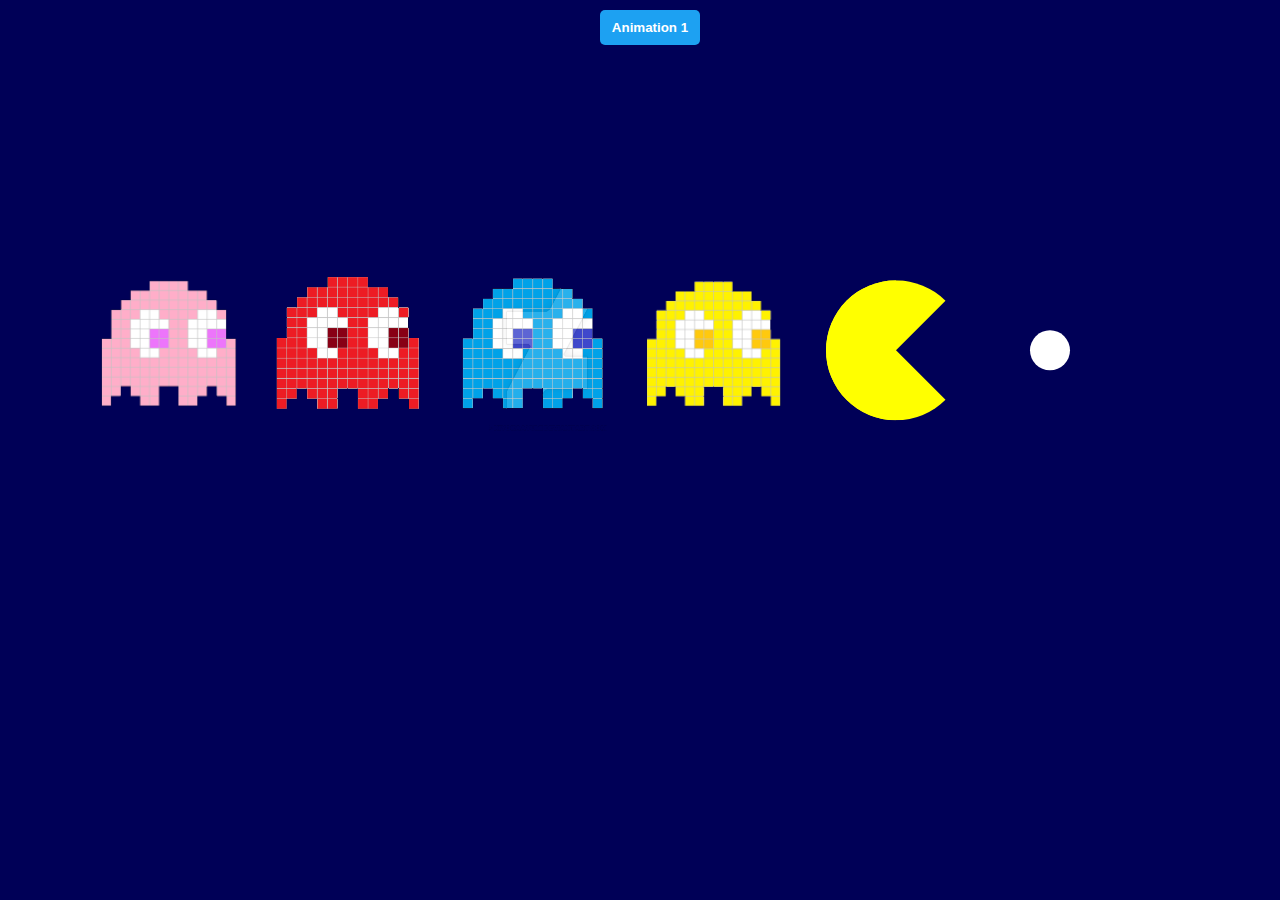
<file: pages/pacman-index.html>
<!DOCTYPE html>
<html lang="en">
  <head>
    <meta charset="UTF-8" />
    <link rel="stylesheet" href="../css/reset.css" />
    <link rel="stylesheet" href="../css/pacman-style.css" />
    <title>Pacman</title>
  </head>
  <body>
    <section class="s1">
      <a href="../index.html"><button class="button1">Animation 1</button></a>
      <div class="main-conteiner">
        <img
          src="../Pacman/images/ghost1.png"
          alt="ghosts-img"
          class="ghost1"
        />
        <img
          src="../Pacman/images/ghost2.png"
          alt="ghosts-img"
          class="ghost2"
        />
        <img
          src="../Pacman/images/ghost3.png"
          alt="ghosts-img"
          class="ghost3"
        />
        <img
          src="../Pacman/images/ghost4.png"
          alt="ghosts-img"
          class="ghost4"
        />
        <div class="pacman"></div>
        <div class="dots"></div>
      </div>
    </section>
  </body>
</html>
</file>
<file: css/pacman-style.css>
body {
    background-color: rgb(0, 0, 87);
    display: flex;
    justify-content: center;
    align-items: center;
    vertical-align: middle;
    position: relative;
}

.button1 {
    border-radius: 5px;
    position: relative;
    top: 10px;
    left: 10px;
    border-style: none;
    background-color: #1DA1F2;
    font-family: Arial, Helvetica, sans-serif;
    color: white;
    font-weight: 700;
    width: 100px;
    padding: 10px 10px 10px 10px;
    transition: 0.15s;
}

.button1:hover {
    cursor: pointer;
    background-color: #2c8bc6;
}

.main-conteiner {
    position: absolute;
    width: 1000px;
    top: 350px;
    transform: translate(-50%, -50%);
}

.ghost1,
.ghost2,
.ghost3,
.ghost4 {
    z-index: 10;
    display: inline-block;
    width: 150px;
    object-fit: cover;
    vertical-align: middle;
    margin-right: 30px;
    animation-name: ghosts-mov;
    animation-duration: 1.5s;
    animation-iteration-count: infinite;
    animation-timing-function: linear;
}

@keyframes ghosts-mov {
    100% {
        transform: translateY(-15px);
    }

    50% {
        transform: translateY(0px);
    }

    0% {
        transform: translateY(-15px);
    }
}

.ghost2 {
    animation-name: ghosts-mov2;
    animation-duration: 1.5s;
    animation-iteration-count: infinite;
    animation-timing-function: linear;
    animation-delay: 1s;
}

@keyframes ghosts-mov2 {
    100% {
        transform: translateY(-15px);
    }

    50% {
        transform: translateY(0px);
    }

    0% {
        transform: translateY(-15px);
    }
}

.ghost3 {
    animation-name: ghosts-mov3;
    animation-duration: 1.5s;
    animation-iteration-count: infinite;
    animation-timing-function: linear;
    animation-delay: 0.5s;
}

@keyframes ghosts-mov3 {
    100% {
        transform: translateY(-15px);
    }

    50% {
        transform: translateY(0px);
    }

    0% {
        transform: translateY(-15px);
    }
}

.ghost4 {
    animation-name: ghosts-mov4;
    animation-duration: 1.5s;
    animation-iteration-count: infinite;
    animation-timing-function: linear;
    animation-delay: 0.2s;
}

@keyframes ghosts-mov4 {
    100% {
        transform: translateY(-15px);
    }

    50% {
        transform: translateY(0px);
    }

    0% {
        transform: translateY(-15px);
    }
}

.pacman {
    z-index: 1;
    align-items: center;
    position: relative;
    display: inline-block;
    vertical-align: middle;
    width: 0px;
    height: 0px;
    border: 70px solid yellow;
    border-radius: 50%;
    border-right-color: transparent;
    animation-name: pacman-animation;
    animation-duration: 1.5s;
    animation-iteration-count: infinite;
    animation-timing-function: linear;
    animation-direction: reverse;
}

@keyframes pacman-animation {
    0% {
        animation-duration: 0s;
        border-right-color: transparent;
    }

    10% {
        animation-duration: 0s;
        border-right-color: yellow;
    }

    20% {
        animation-duration: 0s;
        border-right-color: transparent;
    }

    30% {
        animation-duration: 0s;
        border-right-color: yellow;
    }

    40% {
        animation-duration: 0s;
        border-right-color: transparent;
    }

    50% {
        animation-duration: 0s;
        border-right-color: yellow;
    }

    60% {
        animation-duration: 0s;
        border-right-color: transparent;
    }

    70% {
        animation-duration: 0s;
        border-right-color: yellow;
    }

    80% {
        animation-duration: 0s;
        border-right-color: transparent;
    }

    90% {
        animation-duration: 0s;
        border-right-color: yellow;
    }

    100% {
        animation-duration: 0s;
        border-right-color: transparent;
    }
}

.dots {
    z-index: 0;
    position: relative;
    width: 40px;
    height: 40px;
    margin-left: 60px;
    border-radius: 50%;
    background-color: white;
    display: inline-block;
    vertical-align: middle;
    animation-name: dot-move;
    animation-duration: 0.8s;
    animation-iteration-count: infinite;
    animation-timing-function: linear;
}

@keyframes dot-move {
    from {
        opacity: 1;
    }

    to {
        transform: translateX(-205px);
    }
}
</file>
